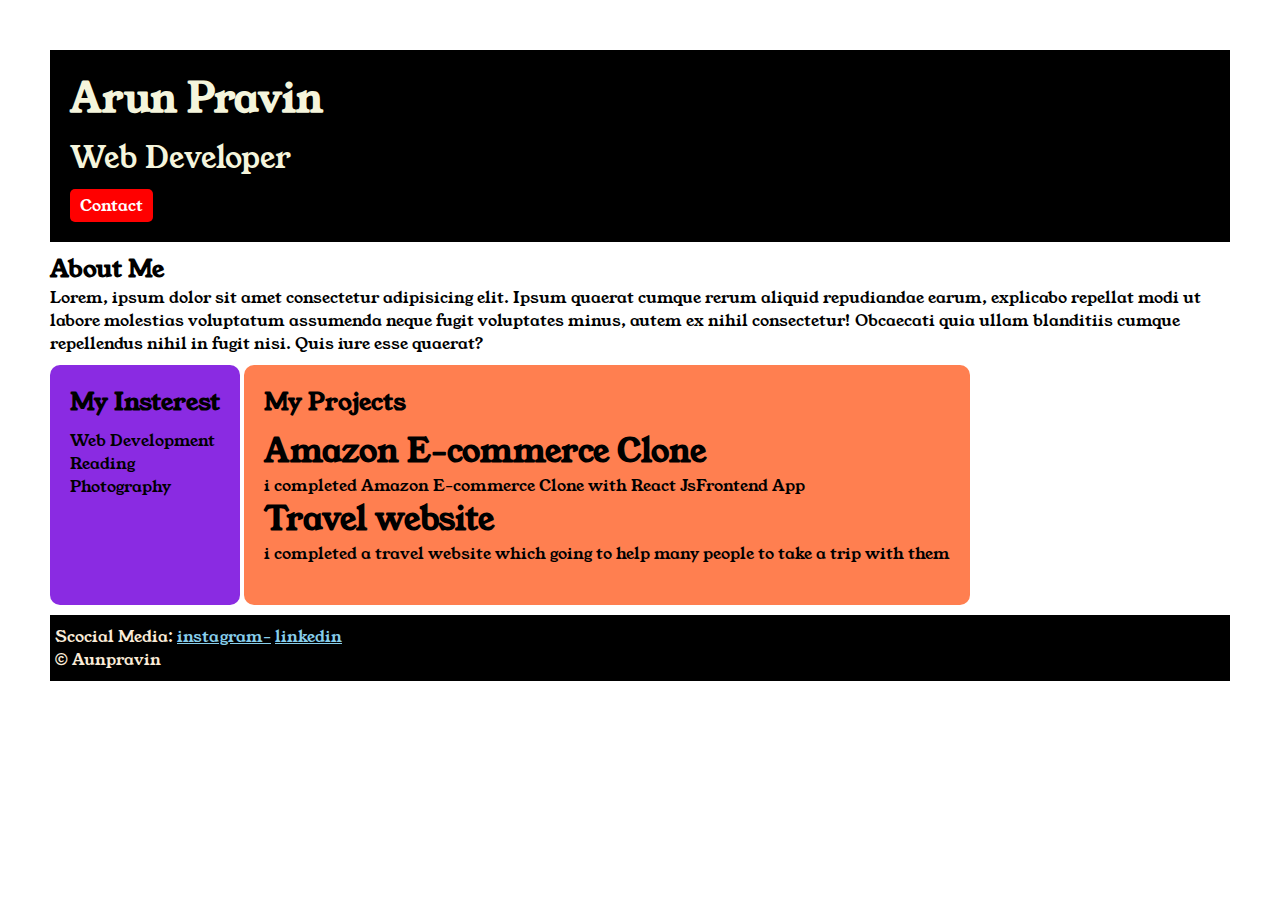
<file: index.html>
<!DOCTYPE html>
<html lang="en">
<head>
    <meta charset="UTF-8">
    <meta name="viewport" content="width=device-width, initial-scale=1.0">
    <title>Portfolio</title>
    <link rel="stylesheet" href="style.css">
    <link rel="preconnect" href="https://fonts.googleapis.com">
<link rel="preconnect" href="https://fonts.gstatic.com" crossorigin>
<link href="https://fonts.googleapis.com/css2?family=Young+Serif&display=swap" rel="stylesheet">
<link rel="stylesheet" href="style.css">
</head>
<body>
    <div class="container">
    <!-- <link rel="stylesheet" href="style.css"> -->
    <!-- section one -->
    <div class="section-one">
        <h1 class="section-one__name">Arun Pravin</h1>
        <p class="section-one__role">Web Developer</p>
        <a class="section-one__contact" href="contact form.html">Contact</a>



    </div>
    <!-- section one end -->
   <div>
    
   </div>
   <!-- section two  -->
   <div class="section-two">
    <h2 class="section-two__title">About Me</h2>

<p class="section-two__description">Lorem, ipsum dolor sit amet consectetur adipisicing elit. Ipsum quaerat cumque rerum aliquid repudiandae earum, explicabo repellat modi ut labore molestias voluptatum assumenda neque fugit voluptates minus, autem ex nihil consectetur! Obcaecati quia ullam blanditiis cumque repellendus nihil in fugit nisi. Quis iure esse quaerat?</p>

   </div> 
   <!-- section end -->
   <!-- section three start -->
   <div class="section-three">
    <h2 class="section-three__title">My Insterest</h2>
<ul class="section-three__description">
    <li>Web Development</li>
    <li>Reading</li>
    <li>Photography</li>
</ul>


   </div>
   <!-- section three end -->

   <!-- section four start -->
   <div class="section-four">
    <h2 class="section-four__title">My Projects</h2>

<ol class="section-four__description">
    <li><h1>Amazon E-commerce Clone</h1>
    <p>i completed Amazon E-commerce Clone with React JsFrontend App </p></li>
    <li><h1>Travel website</h1>
    <p>i completed a travel website which going to help many people to take a trip with them </p></li>
</ol>

   </div>
   <!-- section four end -->

   <!-- section five start -->

   <div class="section-five">
    <p class="section-five__title">Scocial Media: <a href="https://www.youtube.com/redirect?event=channel_header&redir_token=[base64]&q=https%3A%2F%2Finstagram.com%2Ferrormakesclever%2F" target="_blank">instagram-</a>
        <a class="section-five__description" href="https://www.youtube.com/redirect?event=channel_description&redir_token=[base64]&q=https%3A%2F%2Fwww.linkedin.com%2Fcompany%2Ferror-makes-clever-academy%2F">linkedin</a></p >
            <p>&copy; Aunpravin</p>
        

   </div>




    </div>
</body>
</html>
</file>
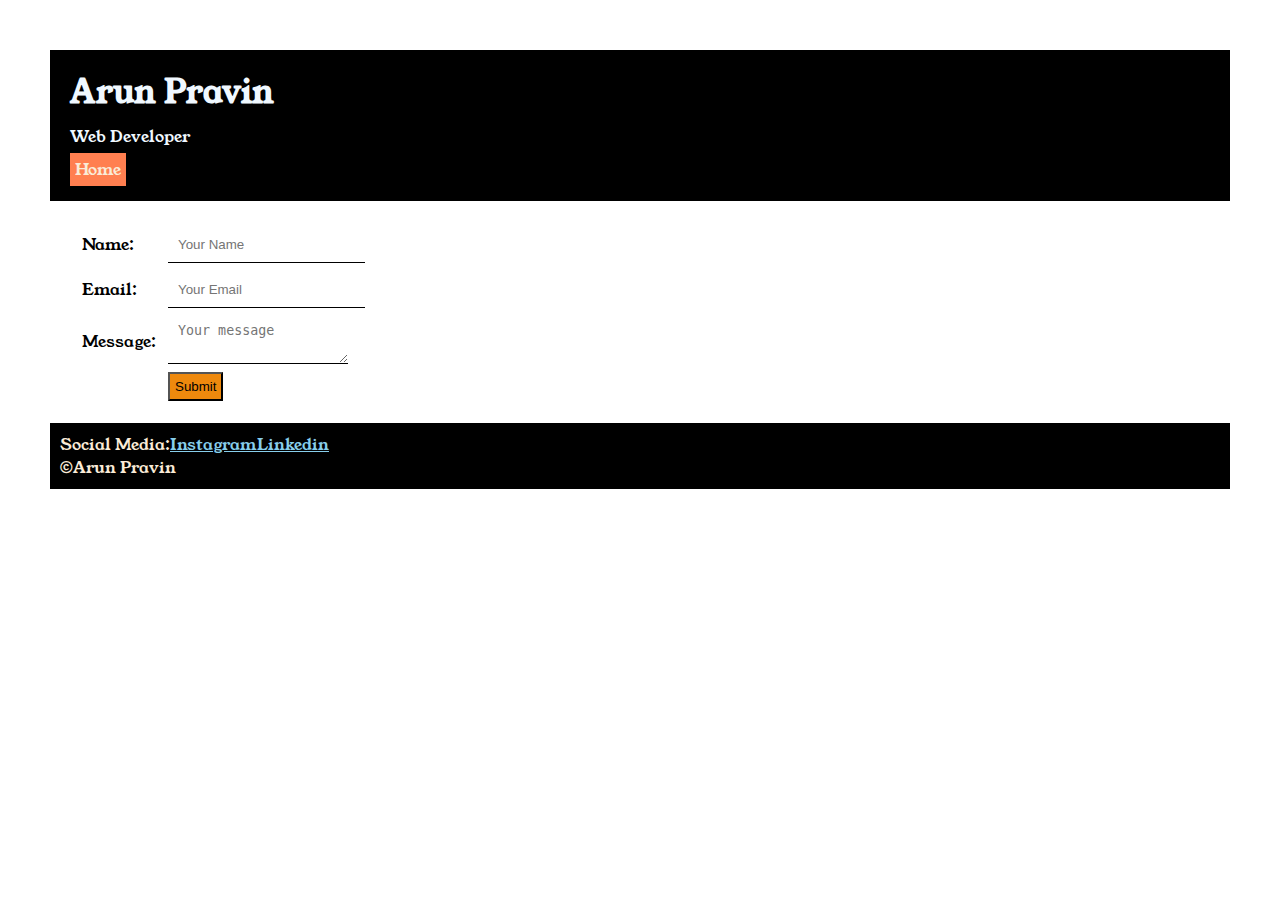
<file: contact form.html>
<!DOCTYPE html>
<html lang="en">
<head>
    <meta charset="UTF-8">
    <meta name="viewport" content="width=device-width, initial-scale=1.0">
    <title>Contact form</title>
    <link rel="stylesheet" href="style1.css">
    <link rel="preconnect" href="https://fonts.googleapis.com">
<link rel="preconnect" href="https://fonts.gstatic.com" crossorigin>
<link href="https://fonts.googleapis.com/css2?family=Young+Serif&display=swap" rel="stylesheet">
</head>
<body>
    <div class="container">
        <!-- section one start -->
        <div class="section-one">
            <h1 class="section-one__title">Arun Pravin</h1>
        <p class="section-one__role">Web Developer</p>
        <a class="section-one__home" href="index.html">Home</a>
        </div>
        <!-- section one finish -->

        <!-- section two -->
        <div class="section-two"> 
            <form class="section-two__form" action="https://www.youtube.com/@ErrorMakesClever" target="_blank">
                <table>
                    <tr>
                        <td class="section-two__name">Name:</td><td><input type="text" placeholder="Your Name" class="contact-form__input"></td>
                    </tr>
                    <tr>
                        <td class="section-two__email">Email:</td><td><input type="email" placeholder="Your Email" class="contact-form__input"></td>
    
                    </tr>
                    <tr>
                        <td class="section-two__message">Message:</td><td><textarea rows="" cols="18" placeholder="Your message" class="contact-form__input"></textarea></td>
                    </tr>
                    <tr>
                        <td></td><td><button class="section-two__button" class="contact-form__input">Submit</button></td>
                    </tr>
                </table>

        </div>
        <div class="section-three">
            <p class="section-three__title">Social Media:<a href="https://www.youtube.com/redirect?event=channel_description&redir_token=[base64]&q=https%3A%2F%2Finstagram.com%2Ferrormakesclever%2F">Instagram</a><a href="https://www.youtube.com/redirect?event=channel_description&redir_token=[base64]&q=https%3A%2F%2Fwww.linkedin.com%2Fcompany%2Ferror-makes-clever-academy%2F">Linkedin</a></p>
            <p class="section-three__name">&copy;Arun Pravin</p>

        </div>
        
       
            
        </form>
    </div>
</body>
</html>
</file>
<file: style.css>
*{
    padding: 0;
    margin: 0;
}
body{
    font-family: "Young Serif", serif;        
}
.container{
    padding: 50px;
}
.section-one{
    background-color: black;
    color: beige;
    padding: 20px;
}
.section-one__contact{
    background-color:red;
    color:white;
    border-radius: 5px;
    padding-left: 10px;
    padding-right: 10px;
    text-decoration: none;
    padding-top: 5px;
    padding-bottom: 5px;
    display: inline-block;
    margin-top: 10px;
}
.section-one__name{
    font-size: 40px;
}
.section-one__role{
    font-size: 30px;
    margin-top: 10px;
}
.section-two,.section-three,.section-four,.section-five{
    margin-top: 10px;
    
}
.section-two__decription,.section-three__description,.section-four__description,.section-five__description{
    margin-top: 10px;
    
}
.section-five{
    background-color: black;
    color: antiquewhite;
    padding-top: 10px;
    padding-left: 5px;
    padding-right: 5px;
    padding-bottom: 10px;
    
}
.section-five__title a{
    color:skyblue
}
.section-three li,.section-four li{
    list-style: none;
}
.section-three{
    background-color: blueviolet;
    border-radius: 10px;
    padding: 20px;
    height: 200px;
    display:inline-block;
    color: black;
    /* margin-bottom: 20px; */
    vertical-align: top;
    
    
}
.section-four{
    background-color: coral;
    display: inline-block;
    border-radius: 10px;
    padding: 20px;
    vertical-align: top;
    height: 200px;
}
</file>
<file: style1.css>
*{
    padding: 0;
    margin:0;
}
.container{
    font-family: "Young Serif", serif; 
    padding: 50px;  
   

}
.section-one{
    background-color: black;
    color: aliceblue;
    padding: 20px;
}
.section-one__home{
    background-color: coral;
    color:antiquewhite;
    margin-top: 20px;
    text-decoration: none;
    padding: 5px;
}
.section-one__role{
    margin-top: 10px;
    padding-bottom: 10px;
}
.section-two{
    padding: 20px;
}
.section-two__name,.section-two__email,.section-two__message{
    padding: 10px;
    color:black
}
.section-two__button{
    background-color: rgb(238, 137, 13);
    padding: 5px;
    color: black;
}
.section-three{
    background-color: black;
    color:antiquewhite;
    padding:10px
}
.section-three__title a{
    color:skyblue
}
.contact-form__input{
    border: none;
    border-bottom: solid 1px black;
    padding: 10px;
}
.contact-form__input:focus{
    background-color: aliceblue;
    border-color: aliceblue2;
}
</file>
